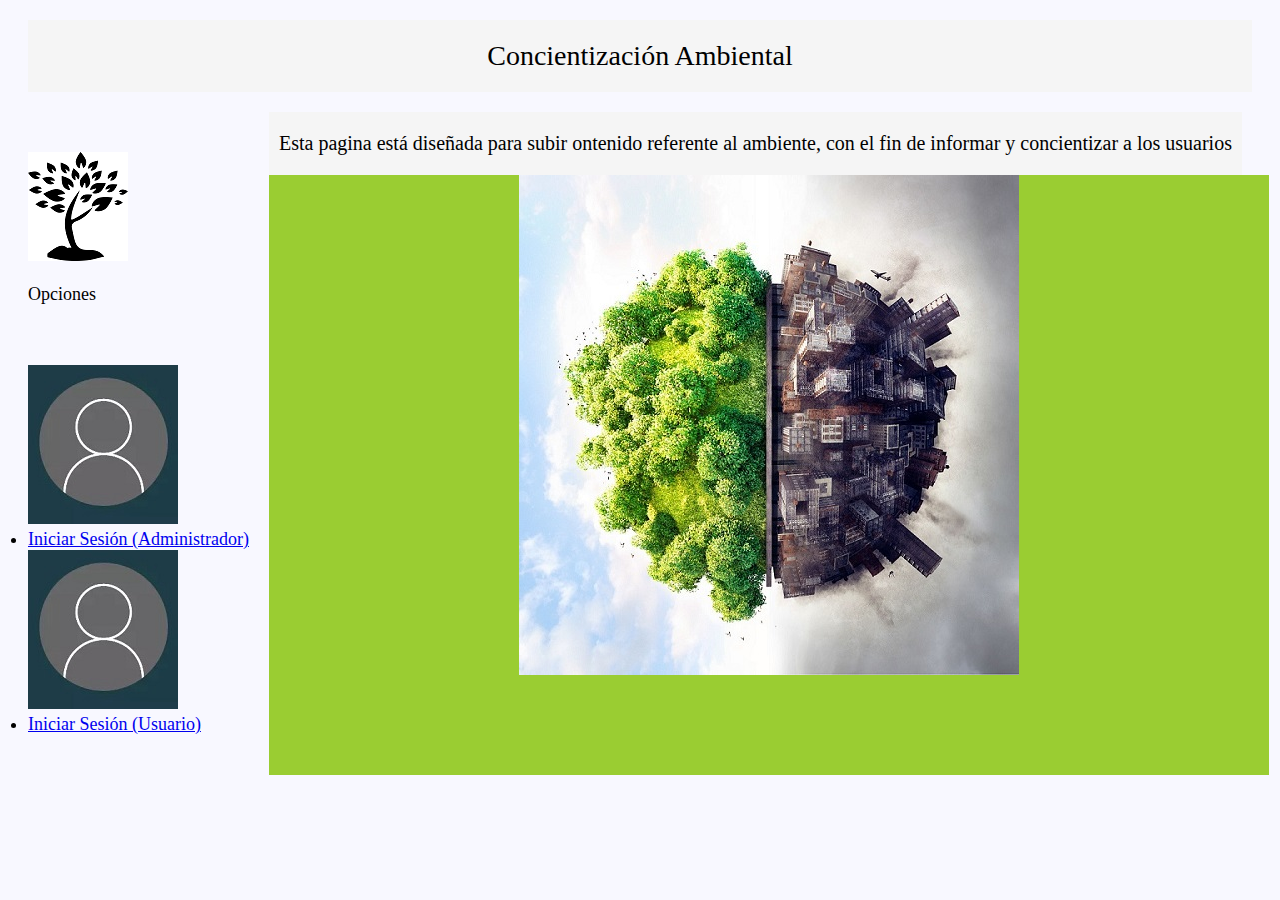
<file: index.html>
<!DOCTYPE html>
<html lang="en">
<LINK REL= StyleSheet HREF="index.css" >
<head>
	<meta charset="UTF-8">
	<meta name="viewport" content="width=device-width, initial-scale=1.0">
	<title>Concientizacion ambiental</title> 

	
</head>

<header>Concientización Ambiental</header>


<body>

<aside>
<div id="cajaLateral">
	<img src="icono.png"> <br>
	<p>Opciones</p>
</div>


			<nav id="menuLateral"> 
			
			<br><br>
			<img src="usuario.jpg" /><br><li><a href="Login/login.html">Iniciar Sesión (Administrador)</a></li>
			<img src="usuario.jpg" /><br><li><a href="Login/login.html">Iniciar Sesión (Usuario)</a></li>
			</nav>



</aside>

<div id="descripcion">Esta pagina está diseñada para subir ontenido referente al ambiente, con el fin de informar y concientizar a los usuarios</div>

<div id="caja1">
	<img  id="imgCentral" src="naturaleza.jpg"/>


</div>


</body>
 
</html>
</file>
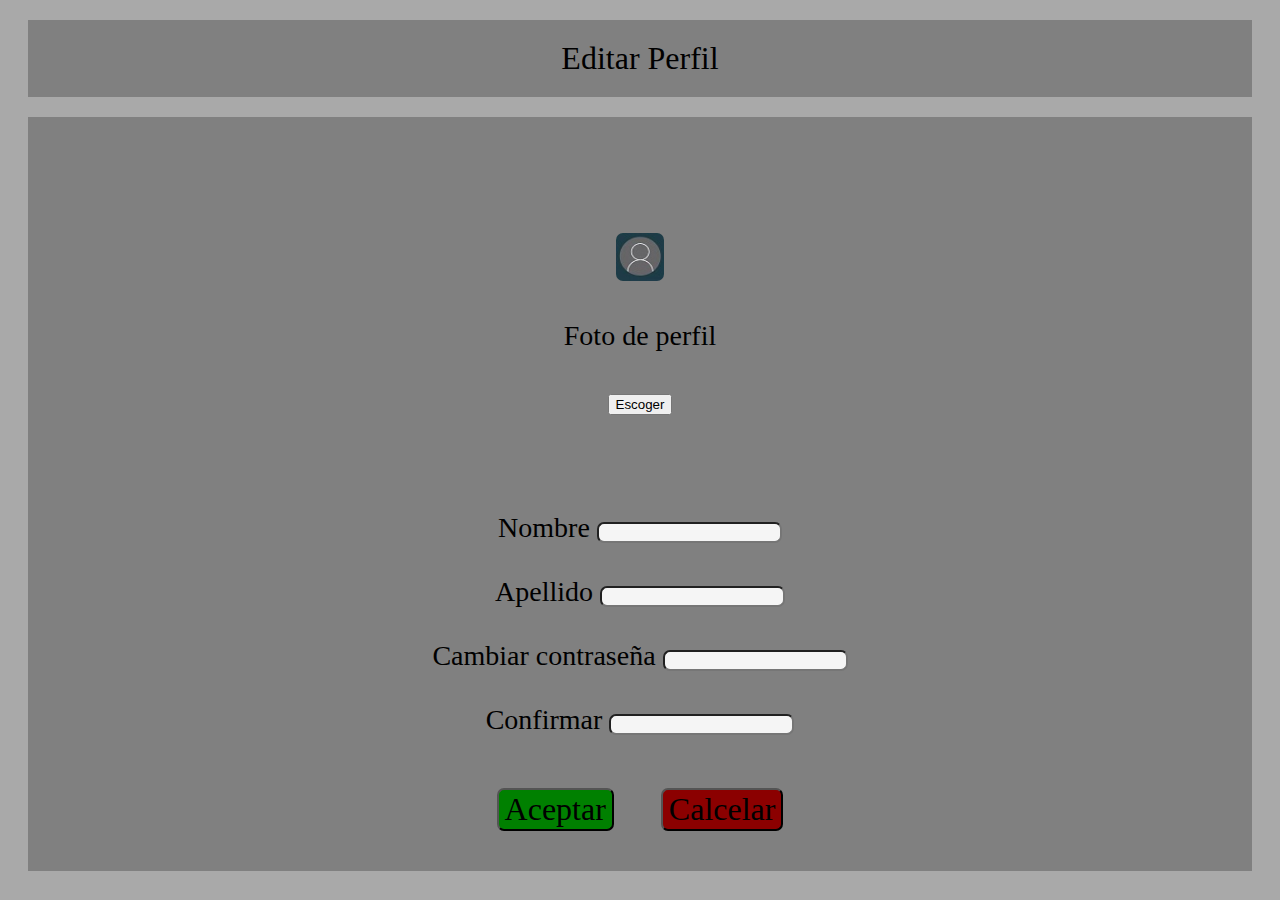
<file: UsNormal/editPerfil.html>
<!DOCTYPE html>
<html lang="en">
<LINK REL= StyleSheet HREF="css/editPerfil.css" >
<head>
	<meta charset="UTF-8">
	<meta name="viewport" content="width=device-width, initial-scale=1.0">
	<title>Editar Perfil</title> 

	
</head>

<header> Editar Perfil</header>
<body>
<form>
	<br><br><br>
	 <input type="image" src="usuario.jpg" alt="Submit" width="48" height="48"> <br><br>
	<label for="foto">Foto de perfil</label><br><br>
	<button for="foto">Escoger</button><br><br>
	<br><br>

	<label for="nombre">Nombre</label>
	<input id="nombre" type="text" name="nombre"><br><br>


	<label for="apellido">Apellido</label>
	<input id="apellido" type="text" name="apellido"><br><br>


	<label for="contraseña">Cambiar contraseña</label>
	<input id="contraseña" type="text" name="contraseña"><br><br>

	<label for="confirmar">Confirmar</label>
	<input id="confirmar" type="text" name="confirmar"><br><br>



	<button id="aceptar">Aceptar</button>
	<button id="cancelar">Calcelar</button>

</form>
</body>
 
</html>
</file>
<file: index.css>
body{
	background: ghostwhite;
}

aside {
background: ghostwhite;
font-family: serif;
 height: fit-content;
  widht: fit-content;
  padding: 40px 20px;
text-align: justify;
  font-size: 18px;

  float: left;
}

header {
	background:  whitesmoke;
font-family: serif ;
 height: fit-content;
  widht: fit-content;
  padding: 20px 20px;
text-align: center;
 font-size: 28px;
  margin: 20px ;
 
}

#descripcion {
background: whitesmoke;
font-family: serif ;
 height: fit-content;
  widht: 1010px;
  padding: 20px 10px;
text-align: justify;
 font-size: 20px;

  float: left;
}

#caja1 {
background: yellowgreen;
	float: left;

width: 1000px;
height: 600px;
justify-content: center;
text-align: center;
}
</file>
<file: UsNormal/css/editPerfil.css>
body{
	background: darkgray;
}
#foto{
background:  dimgray;

font-family: serif ;
 height: 100px;
width: 100px;
  padding: 20px 20px;
text-align: center;
 font-size: 28px;
  margin: 20px ;
 float: center;
}
header{
	background: grey;

font-family: serif ;

  padding: 20px 20px;
text-align: center;
 font-size: 32px;
 font-style: bold;
  margin: 20px ;
 float: center;
}
form{
	background: grey;

font-family: serif ;

  padding: 20px 20px;
text-align: center;
 font-size: 28px;
  margin: 20px ;
 float: center;
}

#aceptar{
background: green;

font-family: serif ;

  
text-align: center;
 font-size: 32px;
  margin: 20px ;
 float: center;
 border-radius: 7px; 
}

#cancelar{
	background: darkred;

font-family: serif ;

  
text-align: center;
 font-size: 32px;
  margin: 20px ;
 float: center;
 border-radius: 7px; 
}

input{
	 background: whitesmoke;
	 border-radius: 7px; 
}
</file>
